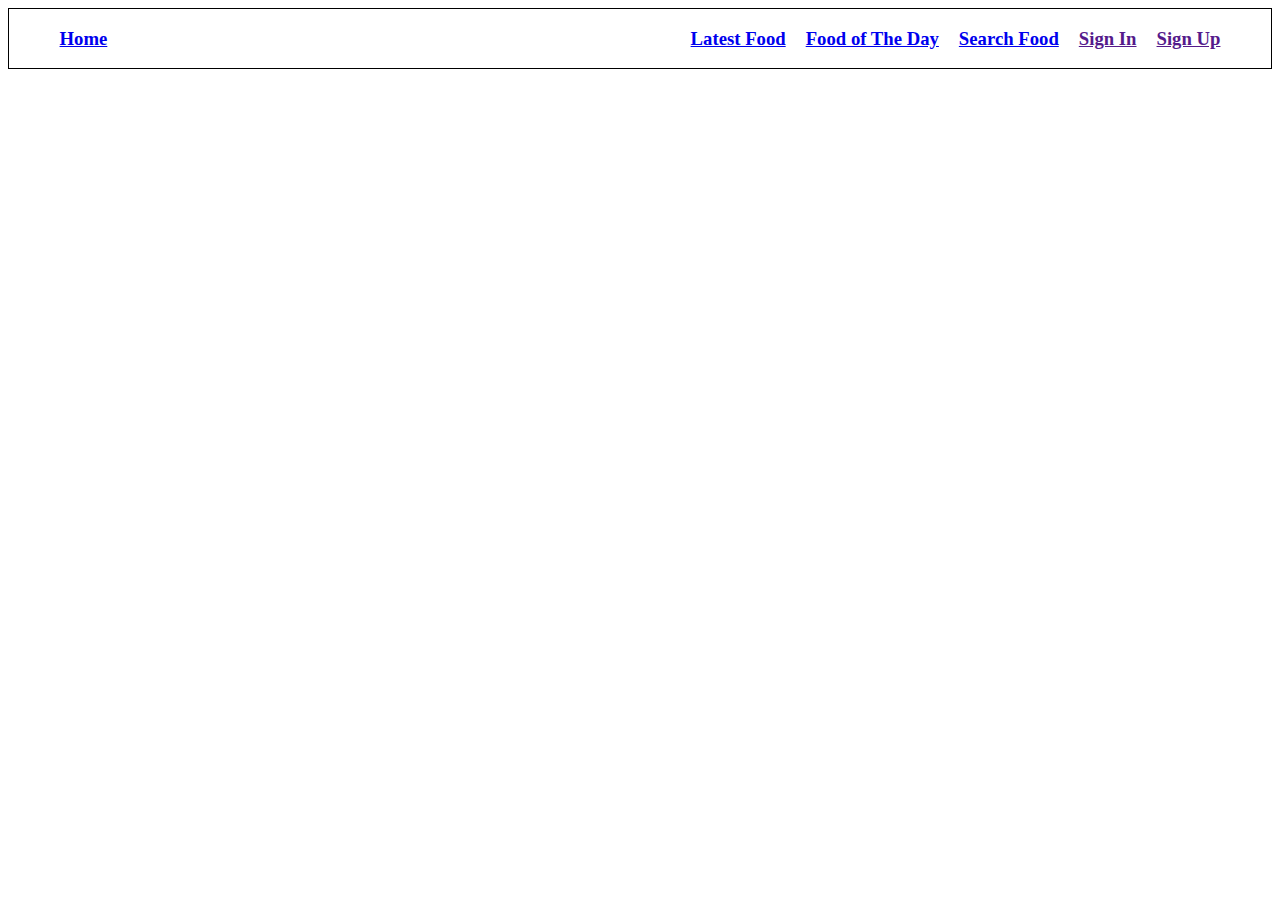
<file: day-12 import export/index.html>
<!DOCTYPE html>
<html lang="en">
  <head>
    <meta charset="UTF-8" />
    <meta http-equiv="X-UA-Compatible" content="IE=edge" />
    <meta name="viewport" content="width=device-width, initial-scale=1.0" />
    <link rel="stylesheet" href="./styles/index.css" />
    <title>Document</title>
  </head>

  <style>
    /* #navbar {
      display: flex;
      padding-left: 4%;
      padding-right: 4%;
      border: solid black 1px;
      justify-content: space-between;
    }

    #options {
      display: flex;
      gap: 20px;
    } */
  </style>
  <body>
    <div id="container"></div>
  </body>
</html>
<script type="module">
  import navbar from "./components/navbar.js";
  console.log("navbar:", navbar);

  let container = document.getElementById("container");
  container.innerHTML = navbar();
</script>
</file>
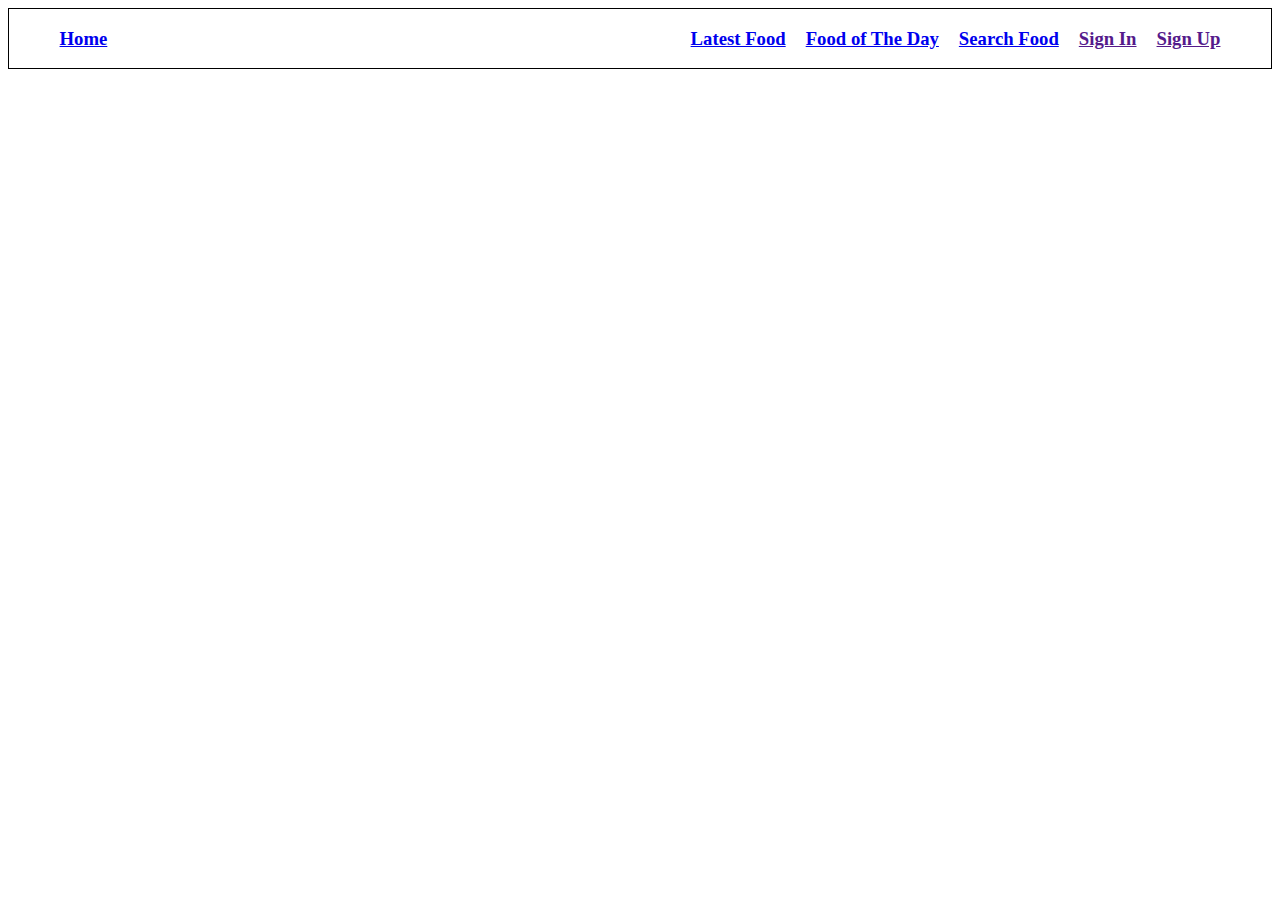
<file: day-12 import export/electronics.html>
<!DOCTYPE html>
<html lang="en">
  <head>
    <meta charset="UTF-8" />
    <meta http-equiv="X-UA-Compatible" content="IE=edge" />
    <meta name="viewport" content="width=device-width, initial-scale=1.0" />
    <link rel="stylesheet" href="./styles/index.css" />
    <title>Document</title>
  </head>
  <body>
    <div id="container"></div>
    <div id="categories"></div>
  </body>
</html>

<script type="module">
  import navbar from "./components/navbar.js";
  import { getData } from "./scripts/showData.js";

  let container = document.getElementById("container");
  let data_div = document.getElementById("data");
  container.innerHTML = navbar();
  // let response = getData(
  //   "https://www.themealdb.com/api/json/v1/1/categories.php"
  // ); //promise

  // //handling the promise
  // response
  //   .then((res) => {
  //     appendData(res, data_div);
  //   })
  //   .catch((err) => {
  //     console.log("err:", err);
  //   });

  let data = getData("https://www.themealdb.com/api/json/v1/1/categories.php");

  data.then((res) => {
    console.log(res);
    appendCategories(res.categories);
  });

  function appendCategories(category) {
    let categories = document.getElementById("categories");

    category.forEach((e) => {
      let div = document.createElement("div");
      div.className = "category-box";

      let h2 = document.createElement("h2");
      h2.innerText = e.strCategory;

      let img = document.createElement("img");
      img.src = e.strCategoryThumb;

      let description = document.createElement("p");
      description.innerText = e.strCategoryDescription;

      div.append(h2, img, description);

      categories.append(div);
    });
  }
</script>
</file>
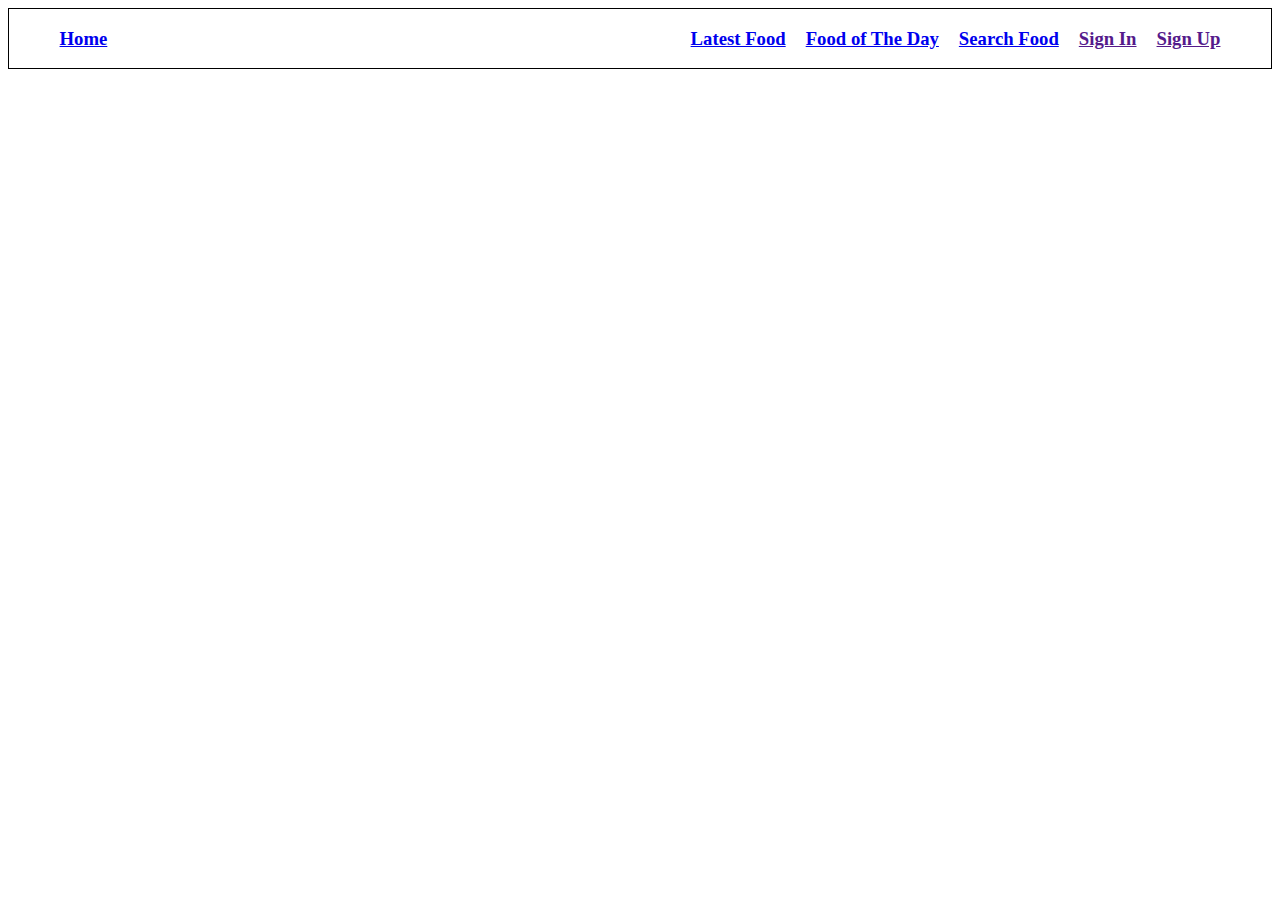
<file: day-12 import export/jewellery.html>
<!DOCTYPE html>
<html lang="en">
  <head>
    <meta charset="UTF-8" />
    <meta http-equiv="X-UA-Compatible" content="IE=edge" />
    <meta name="viewport" content="width=device-width, initial-scale=1.0" />
    <link rel="stylesheet" href="./styles/index.css" />
    <title>Document</title>
    <style>
      .fod-box {
        margin: auto;
        border: 2px solid black;
        text-align: justify;
        padding: 1%;
      }
      img,
      h2 {
        width: 100%;
        text-align: center;
      }
      #categories {
        display: grid;
        grid-template-columns: repeat(1, 60%);
        justify-content: center;
        padding: 5%;
      }
    </style>
  </head>
  <body>
    <div id="container"></div>
    <div id="categories"></div>
  </body>
</html>

<script type="module">
  import navbar from "./components/navbar.js";
  import { getData } from "./scripts/showData.js";

  let container = document.getElementById("container");
  let data_div = document.getElementById("data");
  container.innerHTML = navbar();
  // let response = getData(
  //   "https://www.themealdb.com/api/json/v1/1/categories.php"
  // ); //promise

  // //handling the promise
  // response
  //   .then((res) => {
  //     appendData(res, data_div);
  //   })
  //   .catch((err) => {
  //     console.log("err:", err);
  //   });

  let data = getData("https://www.themealdb.com/api/json/v1/1/random.php");

  data.then((res) => {
    console.log(res);
    appendCategories(res);
  });

  function appendCategories(e) {
    let categories = document.getElementById("categories");

    // category.forEach((e) => {
    let div = document.createElement("div");
    div.className = "fod-box";

    let h2 = document.createElement("h2");
    h2.innerText = `${e.meals[0].strMeal}`;

    let img = document.createElement("img");
    img.src = e.meals[0].strMealThumb;

    let description = document.createElement("p");
    description.innerText = e.meals[0].strInstructions;

    div.append(h2, img, description);

    categories.append(div);
    // });
  }
</script>
</file>
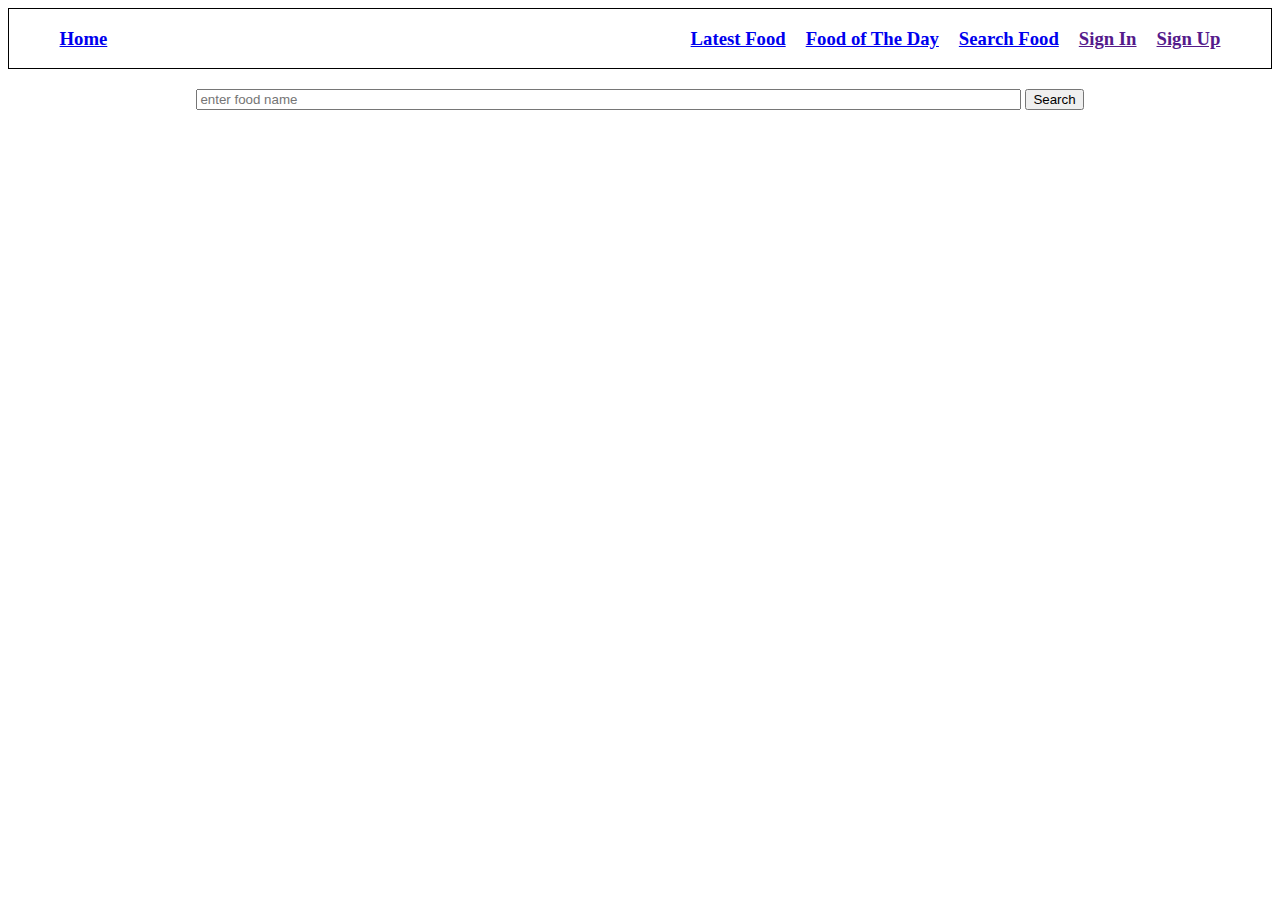
<file: day-12 import export/search.html>
<!DOCTYPE html>
<html lang="en">
  <head>
    <meta charset="UTF-8" />
    <meta http-equiv="X-UA-Compatible" content="IE=edge" />
    <meta name="viewport" content="width=device-width, initial-scale=1.0" />
    <link rel="stylesheet" href="./styles/index.css" />
    <title>Document</title>
  </head>
  <body>
    <div id="container"></div>
    <center>
      <div id="search">
        <input
          type="text"
          id="moviesName"
          size="100"
          placeholder="enter food name"
        />
        <button id="btn">Search</button>
      </div>
    </center>
    <div id="moviesData"></div>
  </body>
</html>

<script type="module">
  import navbar from "./components/navbar.js";
  import { getData } from "./scripts/showData.js";

  let container = document.getElementById("container");
  let data_div = document.getElementById("moviesData");
  container.innerHTML = navbar();
  document.getElementById("btn").addEventListener("click", getSearchResults);

  //moviesDataDiv.innerHTML = null;

  async function getSearchResults() {
    try {
      let movies = document.getElementById("moviesName").value;
      let res = await fetch(
        `https://www.themealdb.com/api/json/v1/1/search.php?f=a`
      );
      let response = await res.json();

      //let x = response.data;
      //appendMovies(x);
      console.log("response:", response);
      appendCategories(response.meals);
    } catch (err) {
      console.log("err", err);
    }
  }

  function appendCategories(category) {
    let categories = document.getElementById("moviesData");

    category.forEach((e) => {
      let div = document.createElement("div");
      div.className = "category-box";

      let h2 = document.createElement("h2");
      h2.innerText = e.strMeal;

      let img = document.createElement("img");
      img.src = e.strMealThumb;

      let description = document.createElement("p");
      description.innerText = e.strInstructions;

      div.append(h2, img, description);

      categories.append(div);
    });
  }
</script>
</file>
<file: day-12 import export/styles/index.css>
#navbar {
  display: flex;
  padding-left: 4%;
  border: solid black 1px;
  padding-right: 4%;
  justify-content: space-between;
  margin-bottom: 20px;
}

#options {
  display: flex;
  gap: 20px;
}

#categories {
  display: grid;
  grid-template-columns: repeat(3, 33%);
  justify-content: center;
  padding: 5%;
}
img {
  width: 50%;
}
.category-box {
  border: 2px solid black;
  text-align: center;
  padding: 1%;
}
</file>
